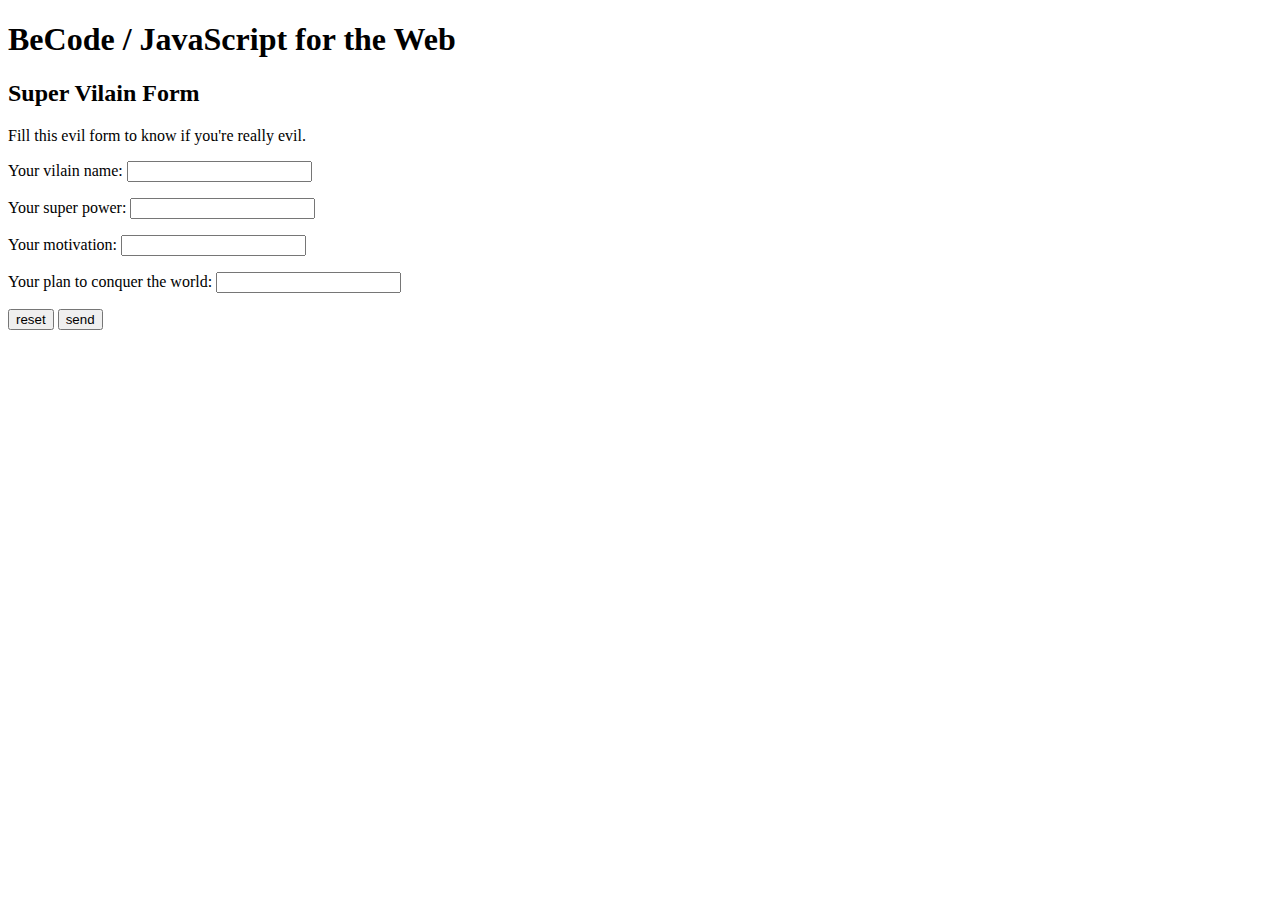
<file: index.html>
<!DOCTYPE html>
<html lang="fr">

<head>
  <meta charset="UTF-8" />
  <meta name="viewport" content="width=device-width, initial-scale=1, shrink-to-fit=no">

  <title>BeCode/JavaScript for the Web Exercise</title>

  <link rel="icon" href="./_shared/img/becode-seal.png" />

  <!-- Font Awesome -->
  <link rel="stylesheet" href="https://use.fontawesome.com/releases/v5.6.3/css/all.css" integrity="sha384-UHRtZLI+pbxtHCWp1t77Bi1L4ZtiqrqD80Kn4Z8NTSRyMA2Fd33n5dQ8lWUE00s/"
    crossorigin="anonymous">

</head>

<body>
  <div class="container">
    <header>
      <h1>BeCode / JavaScript for the Web</h1>
      <h2>
        <strong><i class="fas fa-arrow-right"></i> Super Vilain Form <i class="fas fa-arrow-left"></i></strong>
      </h2>
    </header>
    <div class="content">
      <p>
        <i class="fas fa-arrow-right"></i> Fill this evil form to know if you're really evil. <i class="fas fa-arrow-left"></i>
      </p>
      <form id="formulaire">
        <div id="datas">
          <p>Your vilain name: <input type="text" id="name" name="name" width="300px"></p>
          <p>Your super power: <input type="text" id="superpower" name="superpower" width="300px"></p>
          <p>Your motivation: <input type="text" id="motivation" name="motivation" width="300px" height="100px"></p>
          <p>Your plan to conquer the world: <input type="text" id="plan" name="plan" width="300px" height="100px"></p>
        </div>
        <div id="buttons">
          <input id="resetButton" type="button" value="reset">
          <input id="sendButton" type="button" value="send" onclick="displayForm()">
        </div>
      </form>
    </div>
  </div>

  <script src="./script.js"></script>
</body>

</html>
</file>
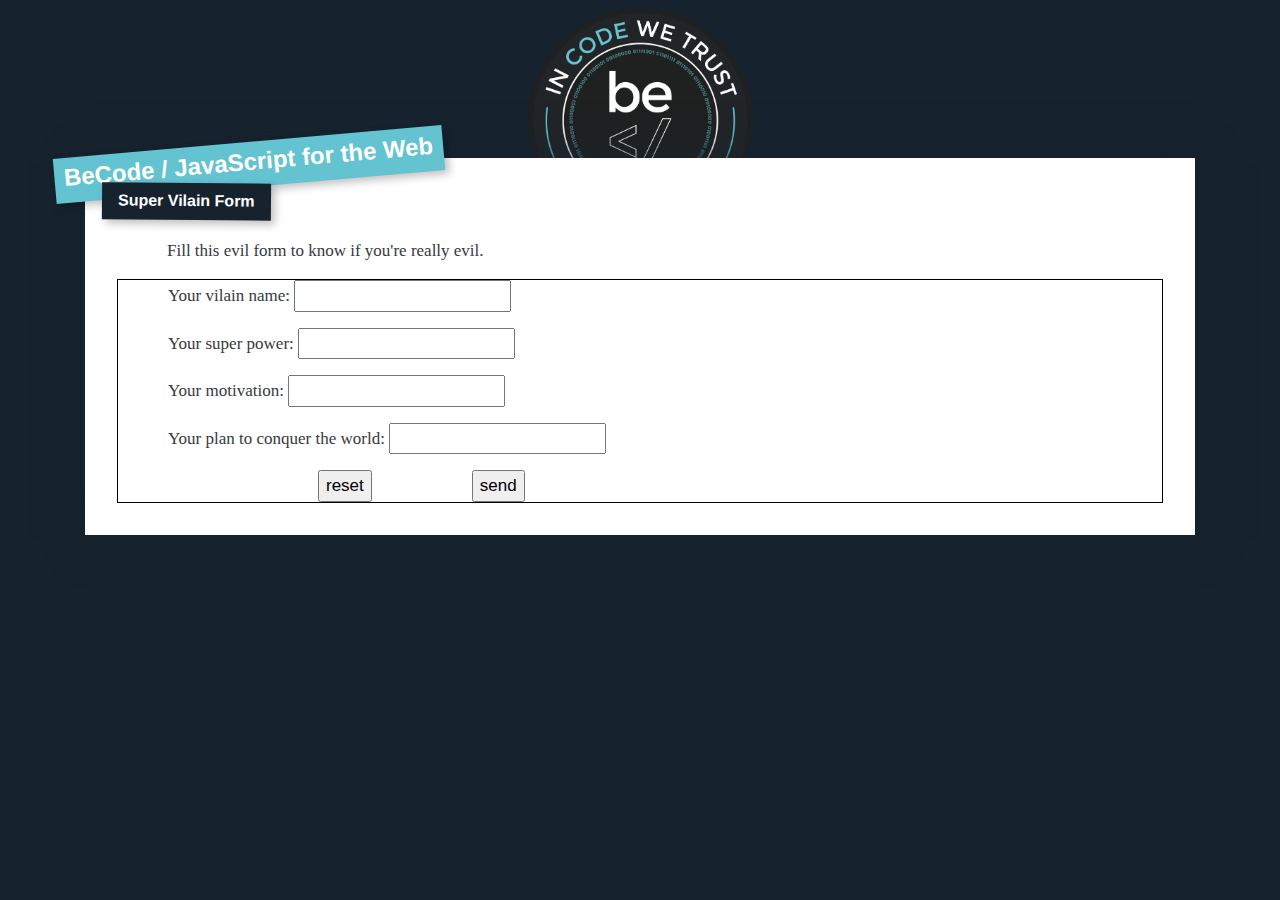
<file: docs/index.html>
<!DOCTYPE html><html lang="fr"> <head> <meta charset="UTF-8"> <meta name="viewport" content="width=device-width, initial-scale=1, shrink-to-fit=no"> <title>BeCode/JavaScript for the Web Exercise</title> <link rel="icon" href="becode-seal.625c224b.png">  <link rel="stylesheet" href="https://use.fontawesome.com/releases/v5.6.3/css/all.css" integrity="sha384-UHRtZLI+pbxtHCWp1t77Bi1L4ZtiqrqD80Kn4Z8NTSRyMA2Fd33n5dQ8lWUE00s/" crossorigin="anonymous"> <link rel="stylesheet" href="script.cdabfa8f.css"></head> <body> <div class="container"> <header> <h1>BeCode / JavaScript for the Web</h1> <h2> <strong><i class="fas fa-arrow-right"></i> Super Vilain Form <i class="fas fa-arrow-left"></i></strong> </h2> </header> <div class="content"> <p> <i class="fas fa-arrow-right"></i> Fill this evil form to know if you're really evil. <i class="fas fa-arrow-left"></i> </p> <form id="formulaire"> <div id="datas"> <p>Your vilain name: <input type="text" id="name" name="name" width="300px"></p> <p>Your super power: <input type="text" id="superpower" name="superpower" width="300px"></p> <p>Your motivation: <input type="text" id="motivation" name="motivation" width="300px" height="100px"></p> <p>Your plan to conquer the world: <input type="text" id="plan" name="plan" width="300px" height="100px"></p> </div> <div id="buttons"> <input id="resetButton" type="button" value="reset"> <input id="sendButton" type="button" value="send" onclick="displayForm()"> </div> </form> </div> </div> <script src="script.90f29c63.js"></script> </body> </html>
</file>
